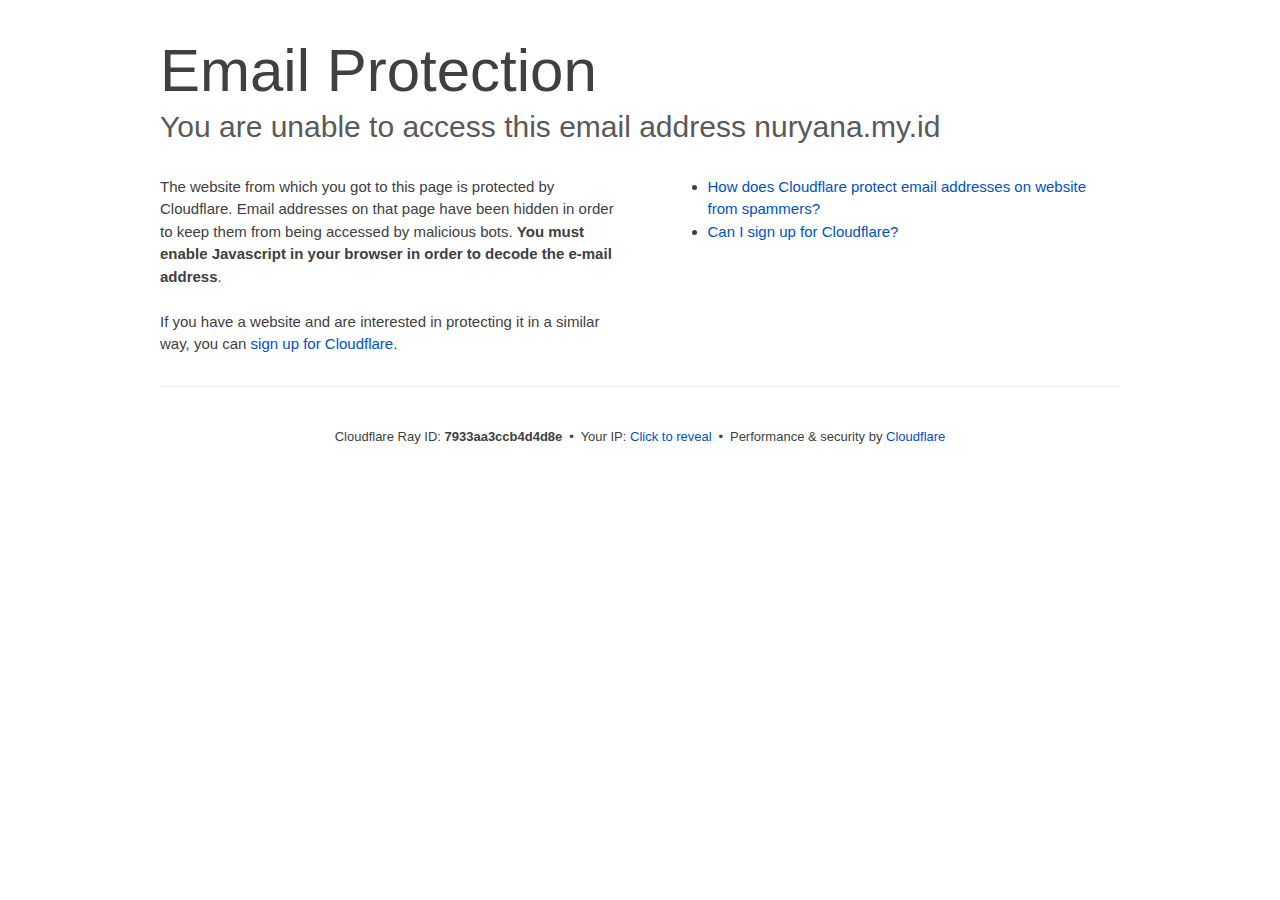
<file: cdn-cgi/l/email-protection/index.html>
<!DOCTYPE html>
<!--[if lt IE 7]> <html class="no-js ie6 oldie" lang="en-US"> <![endif]--><!--[if IE 7]>    <html class="no-js ie7 oldie" lang="en-US"> <![endif]--><!--[if IE 8]>    <html class="no-js ie8 oldie" lang="en-US"> <![endif]--><!--[if gt IE 8]><!--><html class="no-js" lang="en-US"> <!--<![endif]-->
<head>
<title>Email Protection | Cloudflare</title>
<meta charset="UTF-8">
<meta http-equiv="Content-Type" content="text/html; charset=UTF-8">
<meta http-equiv="X-UA-Compatible" content="IE=Edge">
<meta name="robots" content="noindex, nofollow">
<meta name="viewport" content="width=device-width,initial-scale=1">
<link rel="stylesheet" id="cf_styles-css" href="/cdn-cgi/styles/cf.errors.css">
<!--[if lt IE 9]><link rel="stylesheet" id='cf_styles-ie-css' href="/cdn-cgi/styles/cf.errors.ie.css" /><![endif]-->
<style>body{margin:0;padding:0}</style>


<!--[if gte IE 10]><!-->
<script>if (!navigator.cookieEnabled) {
    window.addEventListener('DOMContentLoaded', function () {
      var cookieEl = document.getElementById('cookie-alert');
      cookieEl.style.display = 'block';
    })
  }</script>
<!--<![endif]-->


</head>
<body>
  <div id="cf-wrapper">
    <div class="cf-alert cf-alert-error cf-cookie-error" id="cookie-alert" data-translate="enable_cookies">Please enable cookies.</div>
    <div id="cf-error-details" class="cf-error-details-wrapper">
      <div class="cf-wrapper cf-header cf-error-overview">
        <h1 data-translate="block_headline">Email Protection</h1>
        <h2 class="cf-subheadline"><span data-translate="unable_to_access">You are unable to access this email address</span> nuryana.my.id</h2>
      </div><!-- /.header -->

      <div class="cf-section cf-wrapper">
        <div class="cf-columns two">
          <div class="cf-column">
            <p>The website from which you got to this page is protected by Cloudflare. Email addresses on that page have been hidden in order to keep them from being accessed by malicious bots. <strong>You must enable Javascript in your browser in order to decode the e-mail address</strong>.</p>
            <p>If you have a website and are interested in protecting it in a similar way, you can <a rel="noopener noreferrer" href="https://www.cloudflare.com/sign-up?utm_source=email_protection">sign up for Cloudflare</a>.</p>
          </div>

          <div class="cf-column">
            <div class="grid_4">
              <div class="rail">
                  <div class="panel">
                      <ul class="nobullets">
                        <li><a rel="noopener noreferrer" class="modal-link-faq" href="https://support.cloudflare.com/hc/en-us/articles/200170016-What-is-Email-Address-Obfuscation-">How does Cloudflare protect email addresses on website from spammers?</a></li>
                        <li><a rel="noopener noreferrer" class="modal-link-faq" href="https://support.cloudflare.com/hc/en-us/categories/200275218-Getting-Started">Can I sign up for Cloudflare?</a></li>
                    </ul>
                </div>
              </div>
            </div>
          </div>
        </div>
      </div><!-- /.section -->

      <div class="cf-error-footer cf-wrapper w-240 lg:w-full py-10 sm:py-4 sm:px-8 mx-auto text-center sm:text-left border-solid border-0 border-t border-gray-300">
  <p class="text-13">
    <span class="cf-footer-item sm:block sm:mb-1">Cloudflare Ray ID: <strong class="font-semibold">7933aa3ccb4d4d8e</strong></span>
    <span class="cf-footer-separator sm:hidden">&bull;</span>
    <span id="cf-footer-item-ip" class="cf-footer-item hidden sm:block sm:mb-1">
      Your IP:
      <button type="button" id="cf-footer-ip-reveal" class="cf-footer-ip-reveal-btn">Click to reveal</button>
      <span class="hidden" id="cf-footer-ip">209.97.165.118</span>
      <span class="cf-footer-separator sm:hidden">&bull;</span>
    </span>
    <span class="cf-footer-item sm:block sm:mb-1"><span>Performance &amp; security by</span> <a rel="noopener noreferrer" href="https://www.cloudflare.com/5xx-error-landing" id="brand_link" target="_blank">Cloudflare</a></span>
    
  </p>
  <script>(function(){function d(){var b=a.getElementById("cf-footer-item-ip"),c=a.getElementById("cf-footer-ip-reveal");b&&"classList"in b&&(b.classList.remove("hidden"),c.addEventListener("click",function(){c.classList.add("hidden");a.getElementById("cf-footer-ip").classList.remove("hidden")}))}var a=document;document.addEventListener&&a.addEventListener("DOMContentLoaded",d)})();</script>
</div><!-- /.error-footer -->


    </div><!-- /#cf-error-details -->
  </div><!-- /#cf-wrapper -->

  <script>window._cf_translation = {};</script>

</body>
</html>
</file>
<file: cdn-cgi/styles/cf.errors.css>
#cf-wrapper a,#cf-wrapper abbr,#cf-wrapper article,#cf-wrapper aside,#cf-wrapper b,#cf-wrapper big,#cf-wrapper blockquote,#cf-wrapper body,#cf-wrapper canvas,#cf-wrapper caption,#cf-wrapper center,#cf-wrapper cite,#cf-wrapper code,#cf-wrapper dd,#cf-wrapper del,#cf-wrapper details,#cf-wrapper dfn,#cf-wrapper div,#cf-wrapper dl,#cf-wrapper dt,#cf-wrapper em,#cf-wrapper embed,#cf-wrapper fieldset,#cf-wrapper figcaption,#cf-wrapper figure,#cf-wrapper footer,#cf-wrapper form,#cf-wrapper h1,#cf-wrapper h2,#cf-wrapper h3,#cf-wrapper h4,#cf-wrapper h5,#cf-wrapper h6,#cf-wrapper header,#cf-wrapper hgroup,#cf-wrapper html,#cf-wrapper i,#cf-wrapper iframe,#cf-wrapper img,#cf-wrapper label,#cf-wrapper legend,#cf-wrapper li,#cf-wrapper mark,#cf-wrapper menu,#cf-wrapper nav,#cf-wrapper object,#cf-wrapper ol,#cf-wrapper output,#cf-wrapper p,#cf-wrapper pre,#cf-wrapper s,#cf-wrapper samp,#cf-wrapper section,#cf-wrapper small,#cf-wrapper span,#cf-wrapper strike,#cf-wrapper strong,#cf-wrapper sub,#cf-wrapper summary,#cf-wrapper sup,#cf-wrapper table,#cf-wrapper tbody,#cf-wrapper td,#cf-wrapper tfoot,#cf-wrapper th,#cf-wrapper thead,#cf-wrapper tr,#cf-wrapper tt,#cf-wrapper u,#cf-wrapper ul{margin:0;padding:0;border:0;font:inherit;font-size:100%;text-decoration:none;vertical-align:baseline}#cf-wrapper a img{border:none}#cf-wrapper article,#cf-wrapper aside,#cf-wrapper details,#cf-wrapper figcaption,#cf-wrapper figure,#cf-wrapper footer,#cf-wrapper header,#cf-wrapper hgroup,#cf-wrapper menu,#cf-wrapper nav,#cf-wrapper section,#cf-wrapper summary{display:block}#cf-wrapper .cf-columns:after,#cf-wrapper .cf-columns:before,#cf-wrapper .cf-section:after,#cf-wrapper .cf-section:before,#cf-wrapper .cf-wrapper:after,#cf-wrapper .cf-wrapper:before,#cf-wrapper .clearfix:after,#cf-wrapper .clearfix:before,#cf-wrapper section:after,#cf-wrapper section:before{content:" ";display:table}#cf-wrapper .cf-columns:after,#cf-wrapper .cf-section:after,#cf-wrapper .cf-wrapper:after,#cf-wrapper .clearfix:after,#cf-wrapper section:after{clear:both}#cf-wrapper{display:block;margin:0;padding:0;position:relative;text-align:left;width:100%;z-index:999999999;color:#404040!important;font-family:-apple-system,BlinkMacSystemFont,Segoe UI,Roboto,Oxygen,Ubuntu,Helvetica Neue,Arial,sans-serif!important;font-size:15px!important;line-height:1.5!important;text-decoration:none!important;letter-spacing:normal;-webkit-tap-highlight-color:rgba(246,139,31,.3);-webkit-font-smoothing:antialiased}#cf-wrapper .cf-section,#cf-wrapper section{background:0 0;display:block;margin-bottom:2em;margin-top:2em}#cf-wrapper .cf-wrapper{margin-left:auto;margin-right:auto;width:90%}#cf-wrapper .cf-columns{display:block;list-style:none;padding:0;width:100%}#cf-wrapper .cf-columns img,#cf-wrapper .cf-columns input,#cf-wrapper .cf-columns object,#cf-wrapper .cf-columns select,#cf-wrapper .cf-columns textarea{max-width:100%}#cf-wrapper .cf-columns>.cf-column{float:left;padding-bottom:45px;width:100%;box-sizing:border-box}@media screen and (min-width:49.2em){#cf-wrapper .cf-columns.cols-2>.cf-column:nth-child(n+3),#cf-wrapper .cf-columns.cols-3>.cf-column:nth-child(n+4),#cf-wrapper .cf-columns.cols-4>.cf-column:nth-child(n+3),#cf-wrapper .cf-columns.four>.cf-column:nth-child(n+3),#cf-wrapper .cf-columns.three>.cf-column:nth-child(n+4),#cf-wrapper .cf-columns.two>.cf-column:nth-child(n+3){padding-top:67.5px}#cf-wrapper .cf-columns>.cf-column{padding-bottom:0}#cf-wrapper .cf-columns.cols-2>.cf-column,#cf-wrapper .cf-columns.cols-4>.cf-column,#cf-wrapper .cf-columns.four>.cf-column,#cf-wrapper .cf-columns.two>.cf-column{padding-left:0;padding-right:22.5px;width:50%}#cf-wrapper .cf-columns.cols-2>.cf-column:nth-child(2n),#cf-wrapper .cf-columns.cols-4>.cf-column:nth-child(2n),#cf-wrapper .cf-columns.four>.cf-column:nth-child(2n),#cf-wrapper .cf-columns.two>.cf-column:nth-child(2n){padding-left:22.5px;padding-right:0}#cf-wrapper .cf-columns.cols-2>.cf-column:nth-child(odd),#cf-wrapper .cf-columns.cols-4>.cf-column:nth-child(odd),#cf-wrapper .cf-columns.four>.cf-column:nth-child(odd),#cf-wrapper .cf-columns.two>.cf-column:nth-child(odd){clear:left}#cf-wrapper .cf-columns.cols-3>.cf-column,#cf-wrapper .cf-columns.three>.cf-column{padding-left:30px;width:33.3333333333333%}#cf-wrapper .cf-columns.cols-3>.cf-column:first-child,#cf-wrapper .cf-columns.cols-3>.cf-column:nth-child(3n+1),#cf-wrapper .cf-columns.three>.cf-column:first-child,#cf-wrapper .cf-columns.three>.cf-column:nth-child(3n+1){clear:left;padding-left:0;padding-right:30px}#cf-wrapper .cf-columns.cols-3>.cf-column:nth-child(3n+2),#cf-wrapper .cf-columns.three>.cf-column:nth-child(3n+2){padding-left:15px;padding-right:15px}#cf-wrapper .cf-columns.cols-3>.cf-column:nth-child(-n+3),#cf-wrapper .cf-columns.three>.cf-column:nth-child(-n+3){padding-top:0}}@media screen and (min-width:66em){#cf-wrapper .cf-columns>.cf-column{padding-bottom:0}#cf-wrapper .cf-columns.cols-4>.cf-column,#cf-wrapper .cf-columns.four>.cf-column{padding-left:33.75px;width:25%}#cf-wrapper .cf-columns.cols-4>.cf-column:nth-child(odd),#cf-wrapper .cf-columns.four>.cf-column:nth-child(odd){clear:none}#cf-wrapper .cf-columns.cols-4>.cf-column:first-child,#cf-wrapper .cf-columns.cols-4>.cf-column:nth-child(4n+1),#cf-wrapper .cf-columns.four>.cf-column:first-child,#cf-wrapper .cf-columns.four>.cf-column:nth-child(4n+1){clear:left;padding-left:0;padding-right:33.75px}#cf-wrapper .cf-columns.cols-4>.cf-column:nth-child(4n+2),#cf-wrapper .cf-columns.four>.cf-column:nth-child(4n+2){padding-left:11.25px;padding-right:22.5px}#cf-wrapper .cf-columns.cols-4>.cf-column:nth-child(4n+3),#cf-wrapper .cf-columns.four>.cf-column:nth-child(4n+3){padding-left:22.5px;padding-right:11.25px}#cf-wrapper .cf-columns.cols-4>.cf-column:nth-child(n+5),#cf-wrapper .cf-columns.four>.cf-column:nth-child(n+5){padding-top:67.5px}#cf-wrapper .cf-columns.cols-4>.cf-column:nth-child(-n+4),#cf-wrapper .cf-columns.four>.cf-column:nth-child(-n+4){padding-top:0}}#cf-wrapper a{background:0 0;border:0;color:#0051c3;outline:0;text-decoration:none;-webkit-transition:all .15s ease;transition:all .15s ease}#cf-wrapper a:hover{background:0 0;border:0;color:#f68b1f}#cf-wrapper a:focus{background:0 0;border:0;color:#62a1d8;outline:0}#cf-wrapper a:active{background:0 0;border:0;color:#c16508;outline:0}#cf-wrapper h1,#cf-wrapper h2,#cf-wrapper h3,#cf-wrapper h4,#cf-wrapper h5,#cf-wrapper h6,#cf-wrapper p{color:#404040;margin:0;padding:0}#cf-wrapper h1,#cf-wrapper h2,#cf-wrapper h3{font-weight:400}#cf-wrapper h4,#cf-wrapper h5,#cf-wrapper h6,#cf-wrapper strong{font-weight:600}#cf-wrapper h1{font-size:36px;line-height:1.2}#cf-wrapper h2{font-size:30px;line-height:1.3}#cf-wrapper h3{font-size:25px;line-height:1.3}#cf-wrapper h4{font-size:20px;line-height:1.3}#cf-wrapper h5{font-size:15px}#cf-wrapper h6{font-size:13px}#cf-wrapper ol,#cf-wrapper ul{list-style:none;margin-left:3em}#cf-wrapper ul{list-style-type:disc}#cf-wrapper ol{list-style-type:decimal}#cf-wrapper em{font-style:italic}#cf-wrapper .cf-subheadline{color:#595959;font-weight:300}#cf-wrapper .cf-text-error{color:#bd2426}#cf-wrapper .cf-text-success{color:#9bca3e}#cf-wrapper ol+h2,#cf-wrapper ol+h3,#cf-wrapper ol+h4,#cf-wrapper ol+h5,#cf-wrapper ol+h6,#cf-wrapper ol+p,#cf-wrapper p+dl,#cf-wrapper p+ol,#cf-wrapper p+p,#cf-wrapper p+table,#cf-wrapper p+ul,#cf-wrapper ul+h2,#cf-wrapper ul+h3,#cf-wrapper ul+h4,#cf-wrapper ul+h5,#cf-wrapper ul+h6,#cf-wrapper ul+p{margin-top:1.5em}#cf-wrapper h1+p,#cf-wrapper p+h1,#cf-wrapper p+h2,#cf-wrapper p+h3,#cf-wrapper p+h4,#cf-wrapper p+h5,#cf-wrapper p+h6{margin-top:1.25em}#cf-wrapper h1+h2,#cf-wrapper h1+h3,#cf-wrapper h2+h3,#cf-wrapper h3+h4,#cf-wrapper h4+h5{margin-top:.25em}#cf-wrapper h2+p{margin-top:1em}#cf-wrapper h1+h4,#cf-wrapper h1+h5,#cf-wrapper h1+h6,#cf-wrapper h2+h4,#cf-wrapper h2+h5,#cf-wrapper h2+h6,#cf-wrapper h3+h5,#cf-wrapper h3+h6,#cf-wrapper h3+p,#cf-wrapper h4+p,#cf-wrapper h5+ol,#cf-wrapper h5+p,#cf-wrapper h5+ul{margin-top:.5em}#cf-wrapper .cf-btn{background-color:transparent;border:1px solid #999;color:#404040;font-size:14px;font-weight:400;line-height:1.2;margin:0;padding:.6em 1.33333em .53333em;-webkit-user-select:none;-moz-user-select:none;-ms-user-select:none;user-select:none;display:-moz-inline-stack;display:inline-block;vertical-align:middle;zoom:1;border-radius:2px;box-sizing:border-box;-webkit-transition:all .2s ease;transition:all .2s ease}#cf-wrapper .cf-btn:hover{background-color:#bfbfbf;border:1px solid #737373;color:#fff}#cf-wrapper .cf-btn:focus{color:inherit;outline:0;box-shadow:inset 0 0 4px rgba(0,0,0,.3)}#cf-wrapper .cf-btn.active,#cf-wrapper .cf-btn:active{background-color:#bfbfbf;border:1px solid #404040;color:#272727}#cf-wrapper .cf-btn::-moz-focus-inner{padding:0;border:0}#cf-wrapper .cf-btn .cf-caret{border-top-color:currentColor;margin-left:.25em;margin-top:.18333em}#cf-wrapper .cf-btn-primary{background-color:#2f7bbf;border:1px solid transparent;color:#fff}#cf-wrapper .cf-btn-primary:hover{background-color:#62a1d8;border:1px solid #2f7bbf;color:#fff}#cf-wrapper .cf-btn-primary.active,#cf-wrapper .cf-btn-primary:active,#cf-wrapper .cf-btn-primary:focus{background-color:#62a1d8;border:1px solid #163959;color:#fff}#cf-wrapper .cf-btn-danger,#cf-wrapper .cf-btn-error,#cf-wrapper .cf-btn-important{background-color:#bd2426;border-color:transparent;color:#fff}#cf-wrapper .cf-btn-danger:hover,#cf-wrapper .cf-btn-error:hover,#cf-wrapper .cf-btn-important:hover{background-color:#de5052;border-color:#bd2426;color:#fff}#cf-wrapper .cf-btn-danger.active,#cf-wrapper .cf-btn-danger:active,#cf-wrapper .cf-btn-danger:focus,#cf-wrapper .cf-btn-error.active,#cf-wrapper .cf-btn-error:active,#cf-wrapper .cf-btn-error:focus,#cf-wrapper .cf-btn-important.active,#cf-wrapper .cf-btn-important:active,#cf-wrapper .cf-btn-important:focus{background-color:#de5052;border-color:#521010;color:#fff}#cf-wrapper .cf-btn-accept,#cf-wrapper .cf-btn-success{background-color:#9bca3e;border:1px solid transparent;color:#fff}#cf-wrapper .cf-btn-accept:hover,#cf-wrapper .cf-btn-success:hover{background-color:#bada7a;border:1px solid #9bca3e;color:#fff}#cf-wrapper .active.cf-btn-accept,#cf-wrapper .cf-btn-accept:active,#cf-wrapper .cf-btn-accept:focus,#cf-wrapper .cf-btn-success.active,#cf-wrapper .cf-btn-success:active,#cf-wrapper .cf-btn-success:focus{background-color:#bada7a;border:1px solid #516b1d;color:#fff}#cf-wrapper .cf-btn-accept{color:transparent;font-size:0;height:36.38px;overflow:hidden;position:relative;text-indent:0;width:36.38px;white-space:nowrap}#cf-wrapper input,#cf-wrapper select,#cf-wrapper textarea{background:#fff!important;border:1px solid #999!important;color:#404040!important;font-size:.86667em!important;line-height:1.24!important;margin:0 0 1em!important;max-width:100%!important;outline:0!important;padding:.45em .75em!important;vertical-align:middle!important;display:-moz-inline-stack;display:inline-block;zoom:1;box-sizing:border-box;-webkit-transition:all .2s ease;transition:all .2s ease;border-radius:2px}#cf-wrapper input:hover,#cf-wrapper select:hover,#cf-wrapper textarea:hover{border-color:gray}#cf-wrapper input:focus,#cf-wrapper select:focus,#cf-wrapper textarea:focus{border-color:#2f7bbf;outline:0;box-shadow:0 0 8px rgba(47,123,191,.5)}#cf-wrapper fieldset{width:100%}#cf-wrapper label{display:block;font-size:13px;margin-bottom:.38333em}#cf-wrapper .cf-form-stacked .select2-container,#cf-wrapper .cf-form-stacked input,#cf-wrapper .cf-form-stacked select,#cf-wrapper .cf-form-stacked textarea{display:block;width:100%}#cf-wrapper .cf-form-stacked input[type=button],#cf-wrapper .cf-form-stacked input[type=checkbox],#cf-wrapper .cf-form-stacked input[type=submit]{display:-moz-inline-stack;display:inline-block;vertical-align:middle;zoom:1;width:auto}#cf-wrapper .cf-form-actions{text-align:right}#cf-wrapper .cf-alert{background-color:#f9b169;border:1px solid #904b06;color:#404040;font-size:13px;padding:7.5px 15px;position:relative;vertical-align:middle;border-radius:2px}#cf-wrapper .cf-alert:empty{display:none}#cf-wrapper .cf-alert .cf-close{border:1px solid transparent;color:inherit;font-size:18.75px;line-height:1;padding:0;position:relative;right:-18.75px;top:0}#cf-wrapper .cf-alert .cf-close:hover{background-color:transparent;border-color:currentColor;color:inherit}#cf-wrapper .cf-alert-danger,#cf-wrapper .cf-alert-error{background-color:#de5052;border-color:#521010;color:#fff}#cf-wrapper .cf-alert-success{background-color:#bada7a;border-color:#516b1d;color:#516b1d}#cf-wrapper .cf-alert-warning{background-color:#f9b169;border-color:#904b06;color:#404040}#cf-wrapper .cf-alert-info{background-color:#62a1d8;border-color:#163959;color:#163959}#cf-wrapper .cf-alert-nonessential{background-color:#ebebeb;border-color:#999;color:#404040}#cf-wrapper .cf-icon-exclamation-sign{background:url(/cdn-cgi/images/icon-exclamation.png?1376755637) 50% no-repeat;height:54px;width:54px;display:-moz-inline-stack;display:inline-block;vertical-align:middle;zoom:1}#cf-wrapper h1 .cf-icon-exclamation-sign{margin-top:-10px}#cf-wrapper #cf-error-banner{background-color:#fff;border-bottom:3px solid #f68b1f;padding:15px 15px 20px;position:relative;z-index:999999999;box-shadow:0 2px 8px rgba(0,0,0,.2)}#cf-wrapper #cf-error-banner h4,#cf-wrapper #cf-error-banner p{display:-moz-inline-stack;display:inline-block;vertical-align:bottom;zoom:1}#cf-wrapper #cf-error-banner h4{color:#2f7bbf;font-weight:400;font-size:20px;line-height:1;vertical-align:baseline}#cf-wrapper #cf-error-banner .cf-error-actions{margin-bottom:10px;text-align:center;width:100%}#cf-wrapper #cf-error-banner .cf-error-actions a{display:-moz-inline-stack;display:inline-block;vertical-align:middle;zoom:1}#cf-wrapper #cf-error-banner .cf-error-actions a+a{margin-left:10px}#cf-wrapper #cf-error-banner .cf-error-actions .cf-btn-accept,#cf-wrapper #cf-error-banner .cf-error-actions .cf-btn-success{color:#fff}#cf-wrapper #cf-error-banner .error-header-desc{text-align:left}#cf-wrapper #cf-error-banner .cf-close{color:#999;cursor:pointer;display:inline-block;font-size:34.5px;float:none;font-weight:700;height:22.5px;line-height:.6;overflow:hidden;position:absolute;right:20px;top:25px;text-indent:200%;width:22.5px}#cf-wrapper #cf-error-banner .cf-close:hover{color:gray}#cf-wrapper #cf-error-banner .cf-close:before{content:"\00D7";left:0;height:100%;position:absolute;text-align:center;text-indent:0;top:0;width:100%}#cf-inline-error-wrapper{box-shadow:0 2px 10px rgba(0,0,0,.5)}#cf-wrapper #cf-error-details{background:#fff}#cf-wrapper #cf-error-details .cf-error-overview{padding:25px 0 0}#cf-wrapper #cf-error-details .cf-error-overview h1,#cf-wrapper #cf-error-details .cf-error-overview h2{font-weight:300}#cf-wrapper #cf-error-details .cf-error-overview h2{margin-top:0}#cf-wrapper #cf-error-details .cf-highlight{background:#ebebeb;overflow-x:hidden;padding:30px 0;background-image:-webkit-gradient(linear,left top, left bottom,from(#dedede),color-stop(3%, #ebebeb),color-stop(97%, #ebebeb),to(#dedede));background-image:linear-gradient(top,#dedede,#ebebeb 3%,#ebebeb 97%,#dedede)}#cf-wrapper #cf-error-details .cf-highlight h3{color:#999;font-weight:300}#cf-wrapper #cf-error-details .cf-highlight .cf-column:last-child{padding-bottom:0}#cf-wrapper #cf-error-details .cf-highlight .cf-highlight-inverse{background-color:#fff;padding:15px;border-radius:2px}#cf-wrapper #cf-error-details .cf-status-display h3{margin-top:.5em}#cf-wrapper #cf-error-details .cf-status-label{color:#9bca3e;font-size:1.46667em}#cf-wrapper #cf-error-details .cf-status-label,#cf-wrapper #cf-error-details .cf-status-name{display:inline}#cf-wrapper #cf-error-details .cf-status-item{display:block;position:relative;text-align:left}#cf-wrapper #cf-error-details .cf-status-item,#cf-wrapper #cf-error-details .cf-status-item.cf-column{padding-bottom:1.5em}#cf-wrapper #cf-error-details .cf-status-item.cf-error-source{display:block;text-align:center}#cf-wrapper #cf-error-details .cf-status-item.cf-error-source:after{bottom:-60px;content:"";display:none;border-bottom:18px solid #fff;border-left:20px solid transparent;border-right:20px solid transparent;height:0;left:50%;margin-left:-9px;position:absolute;right:50%;width:0}#cf-wrapper #cf-error-details .cf-status-item+.cf-status-item{border-top:1px solid #dedede;padding-top:1.5em}#cf-wrapper #cf-error-details .cf-status-item+.cf-status-item:before{background:url(/cdn-cgi/images/cf-icon-horizontal-arrow.png) no-repeat;content:"";display:block;left:0;position:absolute;top:25.67px}#cf-wrapper #cf-error-details .cf-error-source .cf-icon-error-container{height:85px;margin-bottom:2.5em}#cf-wrapper #cf-error-details .cf-error-source .cf-status-label{color:#bd2426}#cf-wrapper #cf-error-details .cf-error-source .cf-icon{display:block}#cf-wrapper #cf-error-details .cf-error-source .cf-icon-status{bottom:-10px;left:50%;top:auto;right:auto}#cf-wrapper #cf-error-details .cf-error-source .cf-status-label,#cf-wrapper #cf-error-details .cf-error-source .cf-status-name{display:block}#cf-wrapper #cf-error-details .cf-icon-error-container{height:auto;position:relative}#cf-wrapper #cf-error-details .cf-icon-status{display:block;margin-left:-24px;position:absolute;top:0;right:0}#cf-wrapper #cf-error-details .cf-icon{display:none;margin:0 auto}#cf-wrapper #cf-error-details .cf-status-desc{display:block;height:22.5px;overflow:hidden;text-overflow:ellipsis;width:100%;white-space:nowrap}#cf-wrapper #cf-error-details .cf-status-desc:empty{display:none}#cf-wrapper #cf-error-details .cf-error-footer{padding:1.33333em 0;border-top:1px solid #ebebeb;text-align:center}#cf-wrapper #cf-error-details .cf-error-footer p{font-size:13px}#cf-wrapper #cf-error-details .cf-error-footer select{margin:0!important}#cf-wrapper #cf-error-details .cf-footer-item{display:block;margin-bottom:5px;text-align:left}#cf-wrapper #cf-error-details .cf-footer-separator{display:none}#cf-wrapper #cf-error-details .cf-captcha-info{margin-bottom:10px;position:relative;text-align:center}#cf-wrapper #cf-error-details .cf-captcha-image{height:57px;width:300px}#cf-wrapper #cf-error-details .cf-captcha-actions{margin-top:15px}#cf-wrapper #cf-error-details .cf-captcha-actions a{font-size:0;height:36.38px;overflow:hidden;padding-left:1.2em;padding-right:1.2em;position:relative;text-indent:-9999px;width:36.38px;white-space:nowrap}#cf-wrapper #cf-error-details .cf-captcha-actions a.cf-icon-refresh span{background-position:0 -787px}#cf-wrapper #cf-error-details .cf-captcha-actions a.cf-icon-announce span{background-position:0 -767px}#cf-wrapper #cf-error-details .cf-captcha-actions a.cf-icon-question span{background-position:0 -827px}#cf-wrapper #cf-error-details .cf-screenshot-container{background:url(/cdn-cgi/images/browser-bar.png?1376755637) no-repeat #fff;max-height:400px;max-width:100%;overflow:hidden;padding-top:53px;width:960px;border-radius:5px 5px 0 0}#cf-wrapper #cf-error-details .cf-screenshot-container .cf-no-screenshot{background:url(/cdn-cgi/images/cf-no-screenshot-warn.png) no-repeat;display:block;height:158px;left:25%;margin-top:-79px;overflow:hidden;position:relative;top:50%;width:178px}#cf-wrapper #cf-error-details .cf-captcha-container .cf-screenshot-container,#cf-wrapper #cf-error-details .cf-captcha-container .cf-screenshot-container img,#recaptcha-widget .cf-alert,#recaptcha-widget .recaptcha_only_if_audio,.cf-cookie-error{display:none}#cf-wrapper #cf-error-details .cf-screenshot-container .cf-no-screenshot.error{background:url(/cdn-cgi/images/cf-no-screenshot-error.png) no-repeat;height:175px}#cf-wrapper #cf-error-details .cf-screenshot-container.cf-screenshot-full .cf-no-screenshot{left:50%;margin-left:-89px}.cf-captcha-info iframe{max-width:100%}#cf-wrapper .cf-icon-ok{background:url(/cdn-cgi/images/cf-icon-ok.png) no-repeat;height:48px;width:48px}#cf-wrapper .cf-icon-error{background:url(/cdn-cgi/images/cf-icon-error.png) no-repeat;height:48px;width:48px}#cf-wrapper .cf-icon-browser{background:url(/cdn-cgi/images/cf-icon-browser.png) no-repeat;height:80px;width:100px}#cf-wrapper .cf-icon-cloud{background:url(/cdn-cgi/images/cf-icon-cloud.png) no-repeat;height:77px;width:151px}#cf-wrapper .cf-icon-server{background:url(/cdn-cgi/images/cf-icon-server.png) no-repeat;height:75px;width:95px}#cf-wrapper .cf-icon-railgun{background-position:0 -848px;height:81px;width:95px}#cf-wrapper .cf-caret{border:.33333em solid transparent;border-top-color:inherit;content:"";height:0;width:0;display:-moz-inline-stack;display:inline-block;vertical-align:middle;zoom:1}@media screen and (min-width:49.2em){#cf-wrapper #cf-error-details .cf-status-desc:empty,#cf-wrapper #cf-error-details .cf-status-item.cf-error-source:after,#cf-wrapper #cf-error-details .cf-status-item .cf-icon,#cf-wrapper #cf-error-details .cf-status-label,#cf-wrapper #cf-error-details .cf-status-name{display:block}#cf-wrapper .cf-wrapper{width:708px}#cf-wrapper #cf-error-banner{padding:20px 20px 25px}#cf-wrapper #cf-error-banner .cf-error-actions{margin-bottom:15px}#cf-wrapper #cf-error-banner .cf-error-header-desc h4{margin-right:.5em}#cf-wrapper #cf-error-details h1{font-size:4em}#cf-wrapper #cf-error-details .cf-error-overview{padding-top:2.33333em}#cf-wrapper #cf-error-details .cf-highlight{padding:4em 0}#cf-wrapper #cf-error-details .cf-status-item{text-align:center}#cf-wrapper #cf-error-details .cf-status-item,#cf-wrapper #cf-error-details .cf-status-item.cf-column{padding-bottom:0}#cf-wrapper #cf-error-details .cf-status-item+.cf-status-item{border:0;padding-top:0}#cf-wrapper #cf-error-details .cf-status-item+.cf-status-item:before{background-position:0 -544px;height:24.75px;margin-left:-37.5px;width:75px;background-size:131.25px auto}#cf-wrapper #cf-error-details .cf-icon-error-container{height:85px;margin-bottom:2.5em}#cf-wrapper #cf-error-details .cf-icon-status{bottom:-10px;left:50%;top:auto;right:auto}#cf-wrapper #cf-error-details .cf-error-footer{padding:2.66667em 0}#cf-wrapper #cf-error-details .cf-footer-item,#cf-wrapper #cf-error-details .cf-footer-separator{display:-moz-inline-stack;display:inline-block;vertical-align:baseline;zoom:1}#cf-wrapper #cf-error-details .cf-footer-separator{padding:0 .25em}#cf-wrapper #cf-error-details .cf-status-item.cloudflare-status:before{margin-left:-50px}#cf-wrapper #cf-error-details .cf-status-item.cloudflare-status+.status-item:before{margin-left:-25px}#cf-wrapper #cf-error-details .cf-screenshot-container{height:400px;margin-bottom:-4em;max-width:none}#cf-wrapper #cf-error-details .cf-captcha-container .cf-screenshot-container,#cf-wrapper #cf-error-details .cf-captcha-container .cf-screenshot-container img{display:block}}@media screen and (min-width:66em){#cf-wrapper .cf-wrapper{width:960px}#cf-wrapper #cf-error-banner .cf-close{position:relative;right:auto;top:auto}#cf-wrapper #cf-error-banner .cf-details{white-space:nowrap}#cf-wrapper #cf-error-banner .cf-details-link{padding-right:.5em}#cf-wrapper #cf-error-banner .cf-error-actions{float:right;margin-bottom:0;text-align:left;width:auto}#cf-wrapper #cf-error-details .cf-status-item+.cf-status-item:before{background-position:0 -734px;height:33px;margin-left:-50px;width:100px;background-size:auto}#cf-wrapper #cf-error-details .cf-status-item.cf-cloudflare-status:before{margin-left:-66.67px}#cf-wrapper #cf-error-details .cf-status-item.cf-cloudflare-status+.cf-status-item:before{margin-left:-37.5px}#cf-wrapper #cf-error-details .cf-captcha-image{float:left}#cf-wrapper #cf-error-details .cf-captcha-actions{position:absolute;top:0;right:0}}.no-js #cf-wrapper .js-only{display:none}#cf-wrapper #cf-error-details .heading-ray-id{font-family:monaco,courier,monospace;font-size:15px;white-space:nowrap} #cf-wrapper #cf-error-details .cf-footer-item.hidden,.cf-error-footer .hidden{display:none} .cf-error-footer .cf-footer-ip-reveal-btn{-webkit-appearance:button;-moz-appearance:button;appearance:button;text-decoration:none;background:none;color:inherit;border:none;padding:0;font:inherit;cursor:pointer;color:#0051c3;-webkit-transition:color .15s ease;transition:color .15s ease}.cf-error-footer .cf-footer-ip-reveal-btn:hover{color:#ee730a}
</file>
